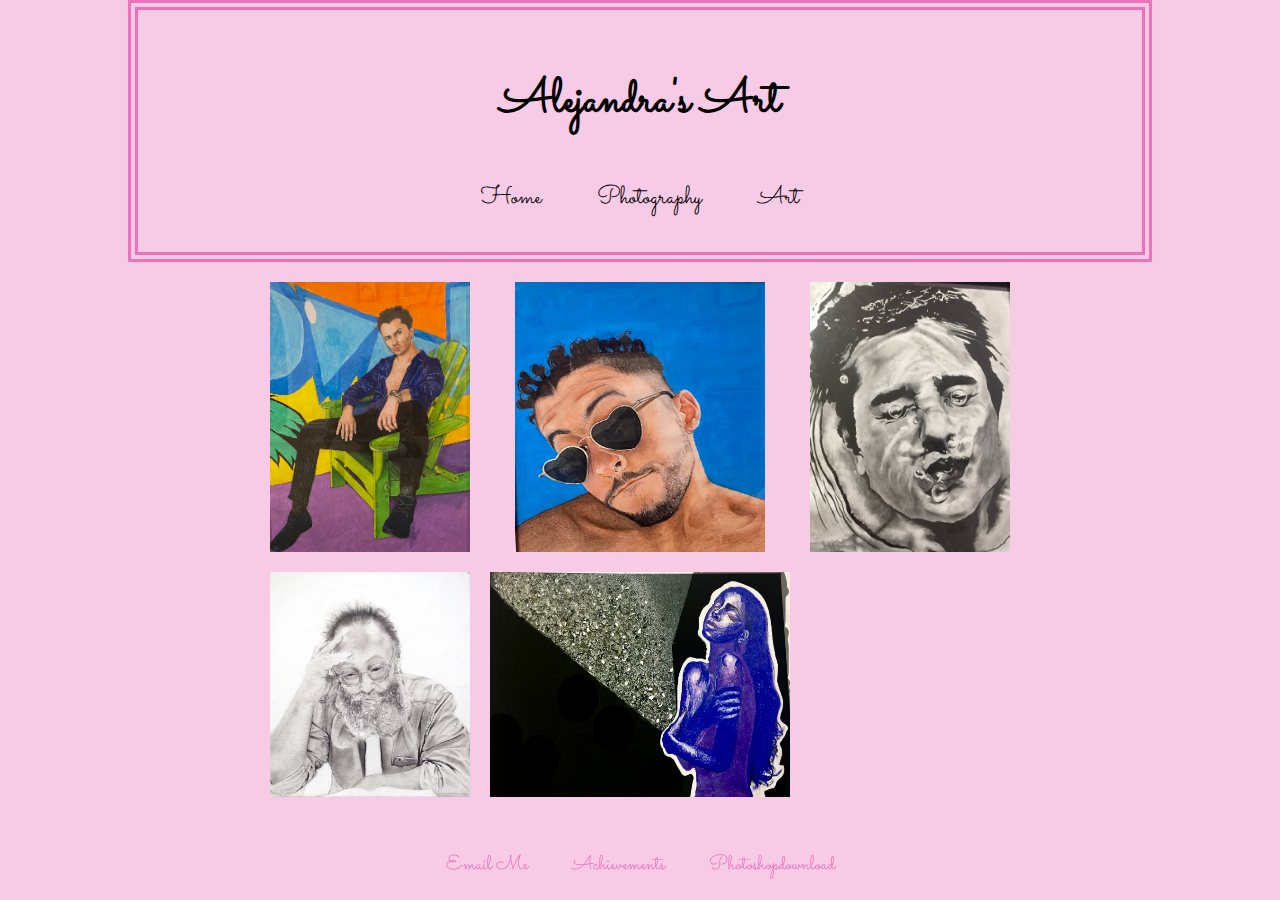
<file: articles/alejandra's-art.html>
<!DOCTYPE html>

<html lang="en">
    <head>
        <meta charset="UTF-8">
        <title> Alejandra's Art</title>
        <link rel="stylesheet" type="text/css" href="../styles/global.css">
    </head>

    <body>
        <header id="top-header">
           <h1> Alejandra's Art</h1>

           <nav id="prime-nav">
            <ul>
                <li><a href="../index.html"> Home </a></li>

                <li><a href="../articles/alejandra's-photography.html"> Photography </a></li>

                <li><a href="../articles/alejandra's-art.html"> Art </a></li>

                
            </ul>
        </nav>

        </header>
       

            <figure class="art">
       
                <img src="../images/Zachh.jpg" width="200" height="270" alt="Zach">
                <img src="../images/badbunny.jpg" width="250" height="270" alt="Bad Bunny">
                <img src="../images/boy.JPG" width="200" height="270" alt="Boy">
                <img src="../images/kuglen.JPG" width="200" height="225" alt="Kuglen">
                <img src="../images/sade.jpg" width="300" height="225" alt="Sade">
                 
             </figure>

             <footer>
           
                <a href="mailto:24asantana@gmail.com">Email Me</a>
               <a href="https://www.latimes.com/socal/glendale-news-press/news/tn-gnp-me-congressional-art-competition-20180515-story.html"> Achievements </a>

               <a href="https://www.adobe.com/products/photoshop.html?sdid=KKQIN&mv=search&kw=photoshop&ef_id=CjwKCAjwve2TBhByEiwAaktM1OznbUALcClx3mmkpWOS8udGwvQVCXftaITw51M6MiHu4H8pdBLC0hoCoQIQAvD_BwE:G:s&s_kwcid=AL!3085!3!392816433273!e!!g!!photoshop%20download!1712238436!67643555220&gclid=CjwKCAjwve2TBhByEiwAaktM1OznbUALcClx3mmkpWOS8udGwvQVCXftaITw51M6MiHu4H8pdBLC0hoCoQIQAvD_BwE"> Photoshopdownload </a>
    
            </footer>
    </body>
</html>
</file>
<file: styles/global.css>
@import url('https://fonts.googleapis.com/css2?family=Sacramento&family=Satisfy&display=swap');

@import url('fonts/Sacramento\,Satisfy.zip');

html{
    background-color: rgb(247, 202, 229);
    font-size: 20px;
    font-family: 'Sacramento', serif;
}

body {
    width: 80%;
    max-width: 1200px;
    min-width: 600px;
    margin: 0 auto;
    background-color: rgb(247, 202, 229);
}

h2 {
    font-size: 30px;
    text-decoration: underline;

}

p{
    font-size: 25px;
}

dd{
    font-size: 25px;
}

li{
    font-size: 25px;
    font-weight: 400;
}

#top-header {
    background-color: rgb(247, 202, 229);
    border: rgb(237, 114, 188) 10px double;
    padding: 1em;
    font-family: 'Sacramento', sans-serif;
    text-align: center;
    font-size: larger;
    position: sticky;
    top: 0;
}

#top-header img {
    width: 50%;
    height: auto;
    vertical-align: middle;
}

#prime-nav {
    background-color: rgb(247, 202, 229);
    padding: .5em 1em;
    font-family: 'Sacramento', sans-serif;
}

#prime-nav ul {
    list-style-type: none;
    margin: 0;
    padding: 0;
    color: #CCC;
}

#prime-nav li {
    text-align: center;
    display: inline;
    margin-left: 1em;
    margin-right: 1em;
}

#prime-nav a {
    text-align: center;
    color:rgb(0, 0, 0);
    text-decoration: none; 
    font: 30px;
    align-items: center;
    
}
dt{
    font-weight: 900;
    text-decoration: underline;

}
main{ 
    width: 98%;
    margin: 0 auto

}

.float-fig{
    align-items: center;
    float: left;
}

.pgraph{
    margin-top: 0;
}

footer{
    outline-offset: -1px;
    padding: 20px 0;    
    text-align: center; 
    position: fixed;
    bottom: 0;
    width: 80%;
    max-width: 1440px;
}

footer a {
    text-decoration: none;
    padding: 0 20px;

}

footer a:link {
    color: rgb(237, 114, 188);

}
footer a:visited{
    color:indigo;
}

.art {
    display: grid;
    grid-template-columns: auto auto auto;
    grid-gap:20px;
    justify-content: center;
    align-items: center;
}
.art img {
    justify-self: center;
}
</file>
